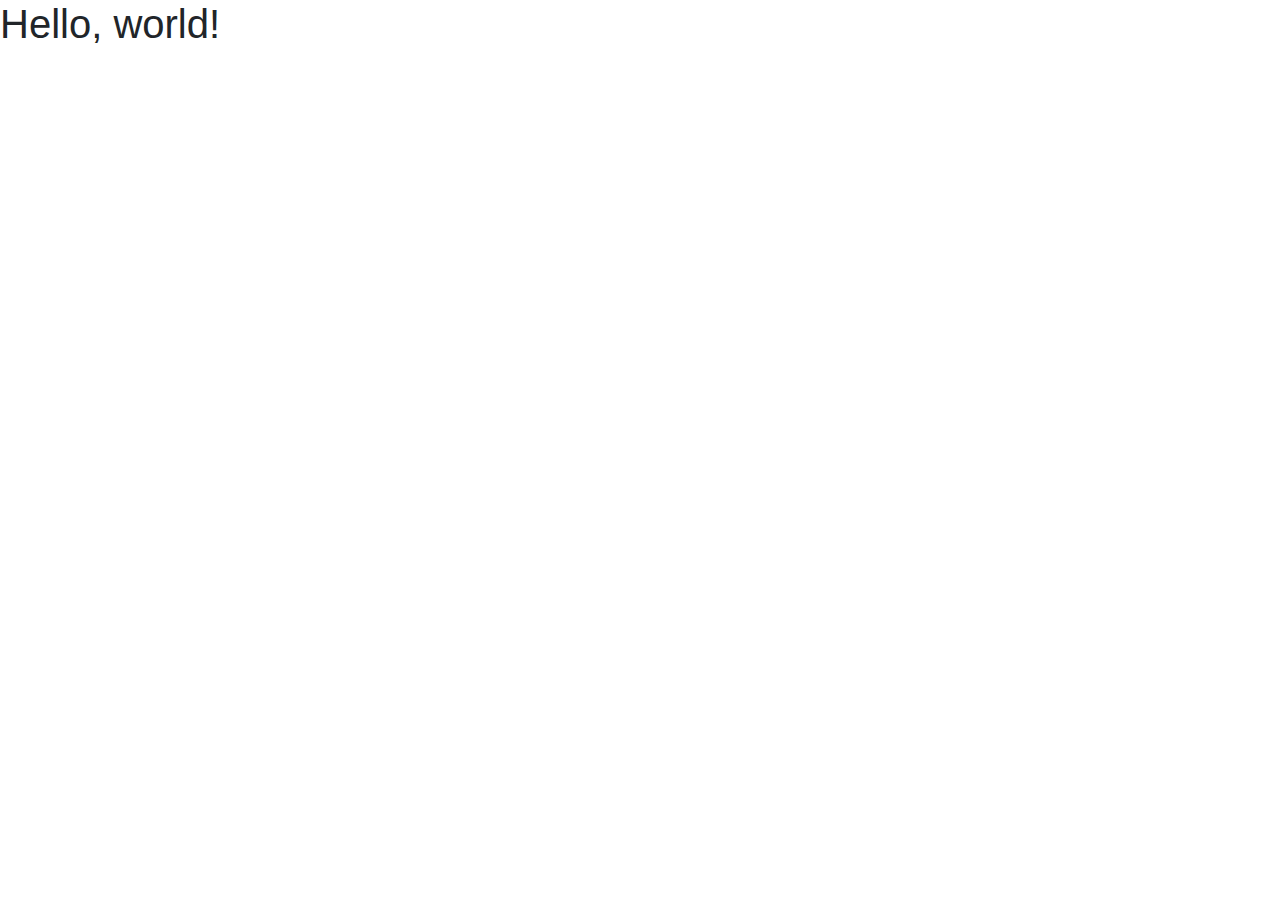
<file: templates/BootS.html>
<!doctype html>
<html lang="en">
  <head>
    <!-- Required meta tags -->
    <meta charset="utf-8">
    <meta name="viewport" content="width=device-width, initial-scale=1, shrink-to-fit=no">

    <meta name="viewport" content="width=device-width, initial-scale=1, shrink-to-fit=no">

    <!-- Bootstrap CSS -->
    <link rel="stylesheet" href="https://stackpath.bootstrapcdn.com/bootstrap/4.3.1/css/bootstrap.min.css" integrity="sha384-ggOyR0iXCbMQv3Xipma34MD+dH/1fQ784/j6cY/iJTQUOhcWr7x9JvoRxT2MZw1T" crossorigin="anonymous">

    <title>Hello, world!</title>
  </head>
  <body>
    <h1>Hello, world!</h1>

    <!-- Optional JavaScript -->
    <!-- jQuery first, then Popper.js, then Bootstrap JS -->
    <script src="https://code.jquery.com/jquery-3.3.1.slim.min.js" integrity="sha384-q8i/X+965DzO0rT7abK41JStQIAqVgRVzpbzo5smXKp4YfRvH+8abtTE1Pi6jizo" crossorigin="anonymous"></script>
    <script src="https://cdnjs.cloudflare.com/ajax/libs/popper.js/1.14.7/umd/popper.min.js" integrity="sha384-UO2eT0CpHqdSJQ6hJty5KVphtPhzWj9WO1clHTMGa3JDZwrnQq4sF86dIHNDz0W1" crossorigin="anonymous"></script>
    <script src="https://stackpath.bootstrapcdn.com/bootstrap/4.3.1/js/bootstrap.min.js" integrity="sha384-JjSmVgyd0p3pXB1rRibZUAYoIIy6OrQ6VrjIEaFf/nJGzIxFDsf4x0xIM+B07jRM" crossorigin="anonymous"></script>
  </body>
</html>
</file>
